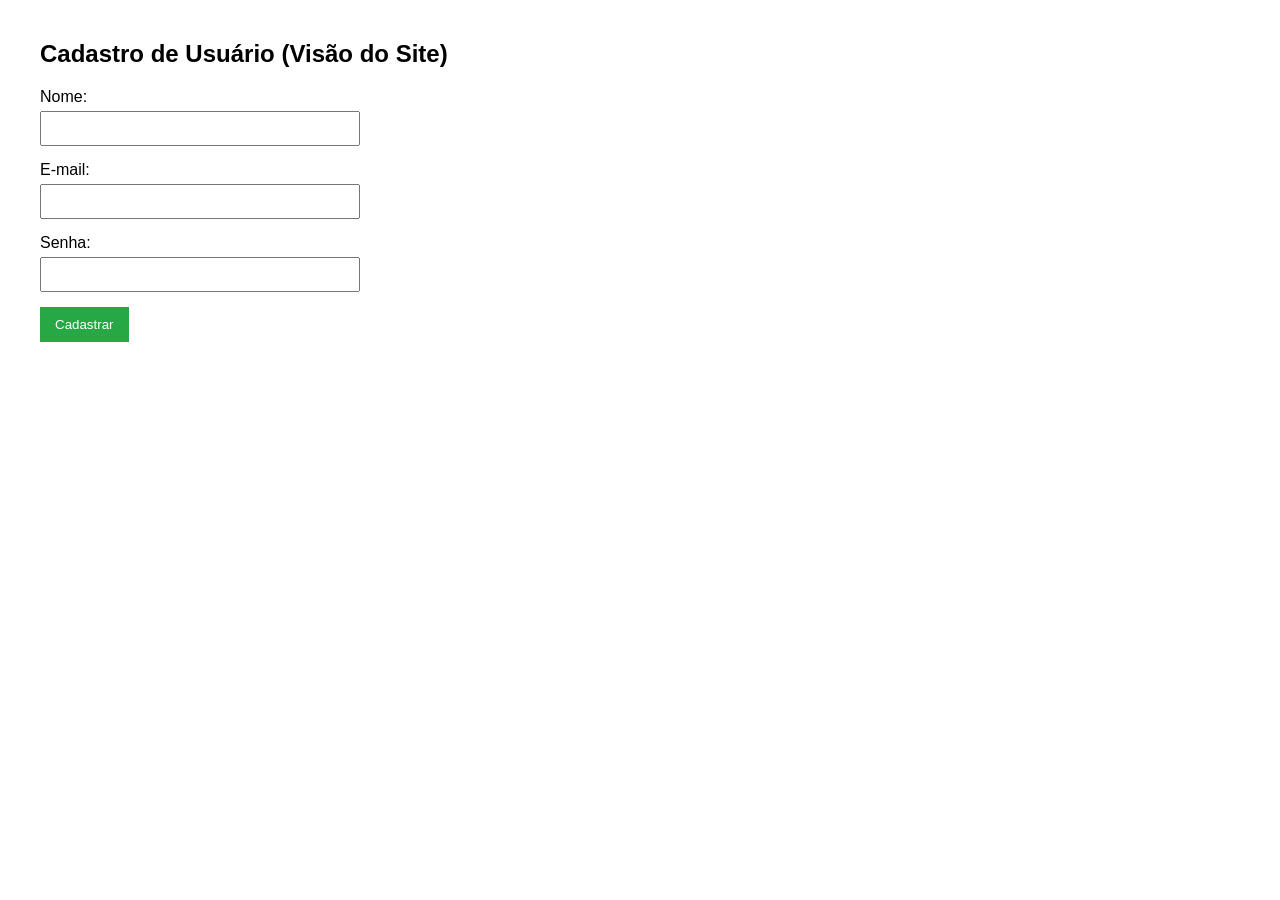
<file: 03_Servicos/exemplo1/index.html>
<!DOCTYPE html>
<html lang="pt-BR">
<head>
    <meta charset="UTF-8">
    <title>Cadastro de Usuário - Aula 1</title>
    <style>
        body{ 
            font-family: Arial, sans-serif; 
            margin: 40px; 
        }
        
        .form-group{
            margin-bottom: 15px;
        }
        
        label{
            display: block; 
            margin-bottom: 5px;
        }
        
        input{ 
            width: 300px; padding: 8px; 
        }
        
        button{ 
            padding: 10px 15px; 
            background-color: #28a745; 
            color: white; 
            border: none; 
            cursor: pointer; 
        }
    </style>
</head>
<body>

<h2>Cadastro de Usuário (Visão do Site)</h2>
<form action="cadastrarSite.php" method="POST">
    <div class="form-group">
        <label for="nome">Nome:</label>
        <input type="text" id="nome" name="nome" required>
    </div>

    <div class="form-group">
        <label for="email">E-mail:</label>
        <input type="email" id="email" name="email" required>
    </div>

    <div class="form-group">
        <label for="senha">Senha:</label>
        <input type="password" id="senha" name="senha" required>
    </div>

    <button type="submit">Cadastrar</button>
</form>

</body>
</html>
</file>
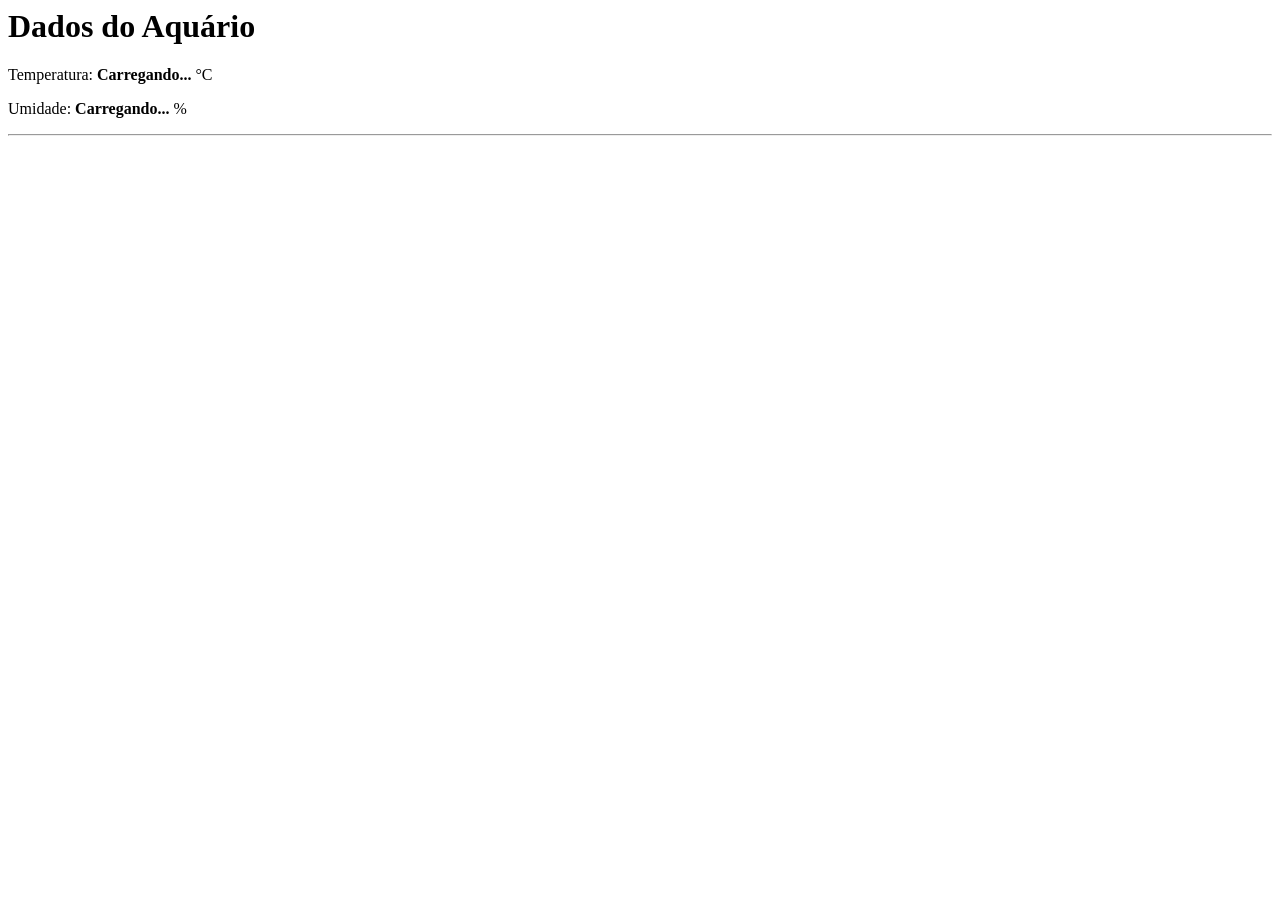
<file: 14_Arduino-Web-2/web/index.html>
<html lang="pt-br">
<head>
    <meta charset="UTF-8">
    <title>Monitor do Aquário</title>
</head>
<body>
    <h1>Dados do Aquário</h1>
    <p>Temperatura: <strong id="temp">Carregando...</strong> °C</p>
    <p>Umidade: <strong id="umid">Carregando...</strong> %</p>
 
<hr>
  <div id="historico">
    
  </div>
</body>
</html>
<script src="script.js"></script>
</file>
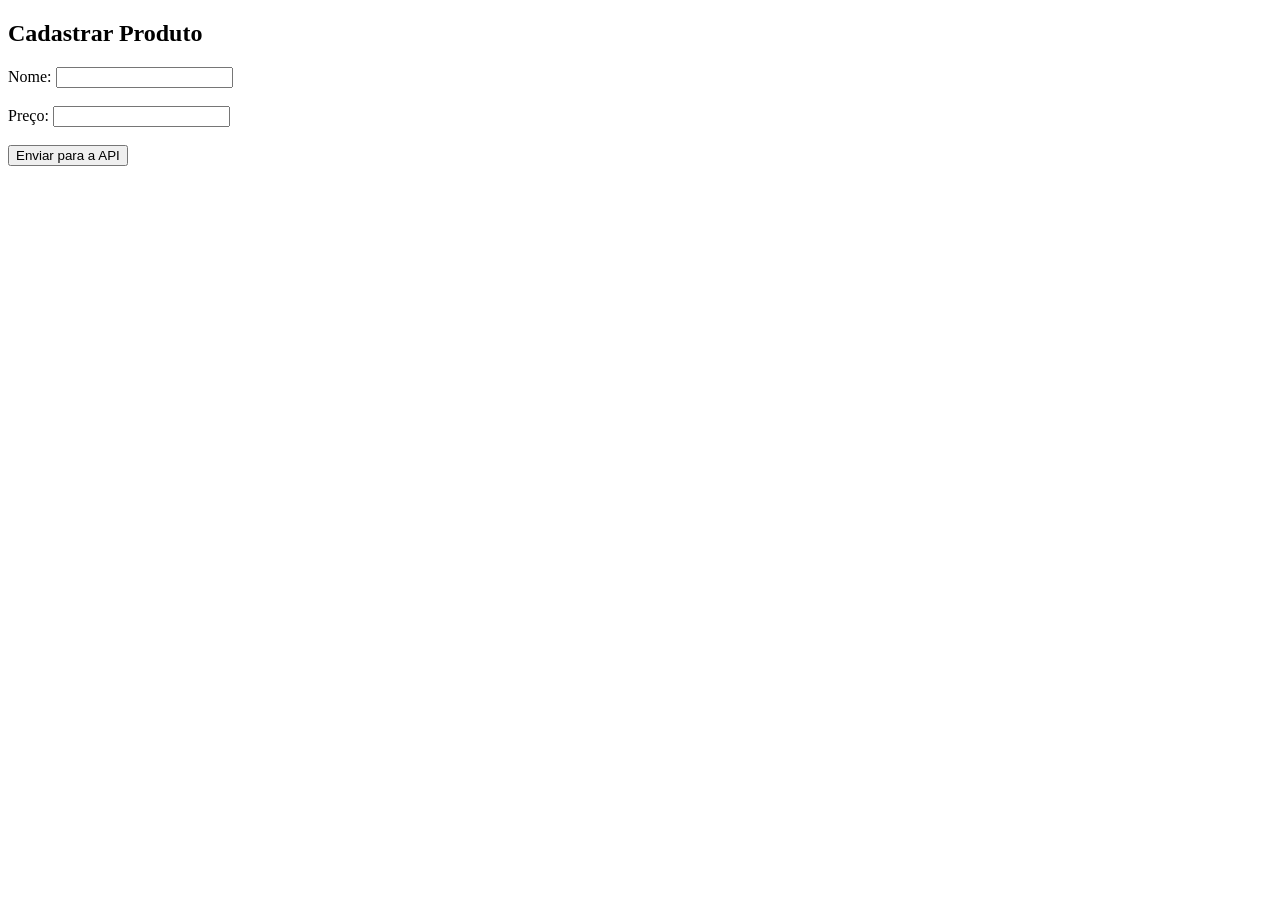
<file: 07_Consumindo-API/sistema/formulario.html>
<!DOCTYPE html>
<html lang="en">
<head>
    <meta charset="UTF-8">
    <meta name="viewport" content="width=device-width, initial-scale=1.0">
    <title>Document</title>
</head>
<body>
    <h2>Cadastrar Produto</h2>
    <form id="formProduto">
        <label>Nome:</label>
        <input type="text" id="nome" name="nome">

        <br><br>
        <label>Preço:</label>
        <input type="number" id="preco" step="0.01" name="preco">
        
        <br><br>
        <button type="submit">Enviar para a API</button>
    </form>
    <div id="resposta"></div>
    <script>
        document.getElementById('formProduto').addEventListener('submit', function(e){
            e.preventDefault(); // torna o form assincrono

            const formData = new FormData(this); // Instancia um objeto form
            const dados = Object.fromEntries(formData); // Captura os campos e converte para JSON
            fetch('../api/index.php', {
                method: 'POST',
                headers: {
                    'Content-Type': 'application/json'
                },
                body: JSON.stringify(dados)
            })
            .then(response => response.text())
            .then(texto => {
                // console.log("Resposta bruta do servidor: ", texto)
                let resp = document.getElementById('resposta')
                resp.innerHTML = texto;
            });
        });


        
    </script>
</body>
</html>
</file>
